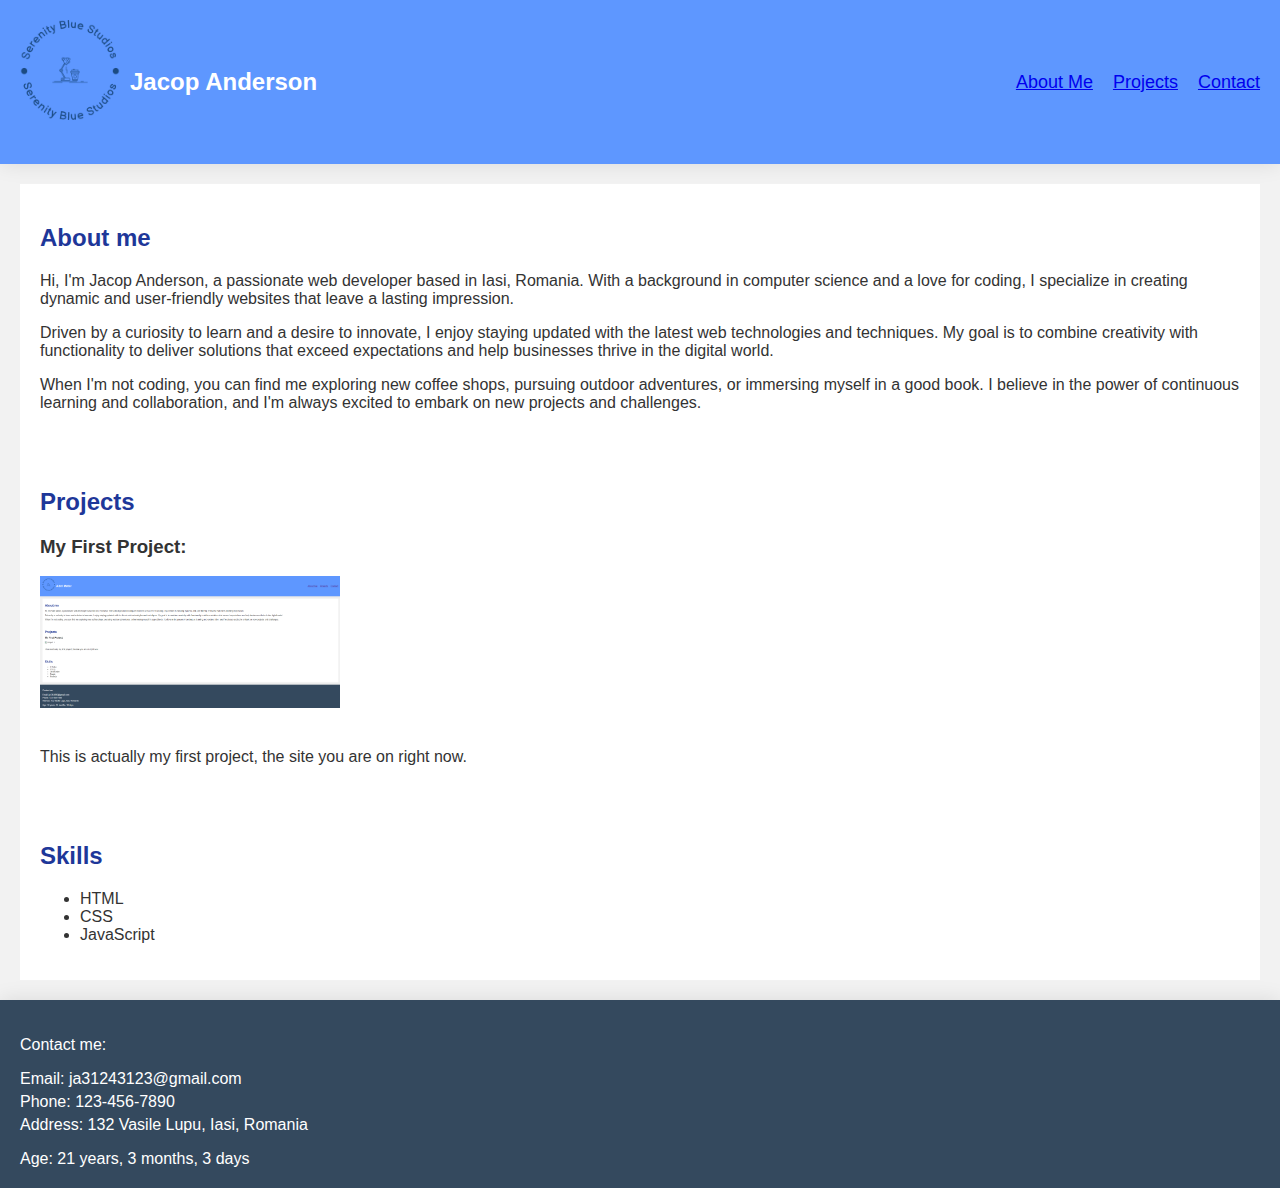
<file: index.html>
<!DOCTYPE html>
<html lang="en">
    <head>
        <meta charset="UTF-8">
        <meta name="viewport" content="width=device-width, initial-scale=1.0">
        <title>My Portfolio</title>
        <link rel="stylesheet" href="style.css">
    </head>
    <body>
        <header>
            <div class="logo-name-container">
                <div class="logo-container">
                    <img src="Photos/serenity-blue-studios-high-resolution-logo-transparent.png" alt="Logo">
                </div>
                <h2 id="logo">Jacop Anderson</h2>
            </div>
            <div class="nav-links-container">
                <ul class="navigation-menu">
                    <li class="navigation-item"><a href="#about-me">About Me</a></li>
                    <li class="navigation-item"><a href="#projects">Projects</a></li>
                    <li class="navigation-item"><a href="contact.html">Contact</a></li>
                </ul>
            </div>
        </header>
        
        
        

        <div class="main-content">
            <main>
                <!-- About me -->
                <section id="about-me">
                    <div>
                        <h2>About me</h2>
                        <p>
                            Hi, I'm Jacop Anderson, a passionate web developer based in Iasi, Romania. 
                            With a background in computer science and a love for coding, I specialize in creating dynamic and user-friendly websites that leave a lasting impression.
                        </p>
                        <p>
                            Driven by a curiosity to learn and a desire to innovate, I enjoy staying updated with the latest web technologies and techniques. 
                            My goal is to combine creativity with functionality to deliver solutions that exceed expectations and help businesses thrive in the digital world.
                        </p>
                        <p>
                            When I'm not coding, you can find me exploring new coffee shops, pursuing outdoor adventures, or immersing myself in a good book. 
                            I believe in the power of continuous learning and collaboration, and I'm always excited to embark on new projects and challenges.
                        </p>
                    </div>
                    
                </section>

                <section id="projects">
                    <h2>Projects</h2>
                    <div class="project">
                        <h3>My First Project:</h3>
                        <img class="my-first-project" src="Photos/Myfirstproject.png" alt="Project 1">
                        <p>This is actually my first project, the site you are on right now.</p>
                    </div>
                
                </section>
                

                <!-- Skills -->
                <section id="skills">
                    <h2>Skills</h2>
                    <ul class="skills-list">
                        <li>HTML</li>
                        <li>CSS</li>
                        <li>JavaScript</li>
                    </ul>
                </section>
            </main>
        </div>

        <footer>
            <div class="footer-content">
                <p>Contact me:</p>
                <ul>
                    <li>Email: ja31243123@gmail.com</li>
                    <li>Phone: 123-456-7890</li>
                    <li>Address: 132 Vasile Lupu, Iasi, Romania</li>
                </ul>
            </div>
            <div class="footer-links">
            </div>
            <div id="time-container"></div> 
        </footer>
        
    </body>

    <script>
        const timeContainer = document.getElementById("time-container");
        const BIRTH_DAY = "2005-04-22"; 

        function updateAge() {
            const now = new Date();
            const birthDate = new Date(BIRTH_DAY);
            const ageMilliseconds = now - birthDate;
            const ageDate = new Date(ageMilliseconds);
            
            const years = ageDate.getUTCFullYear() - 1970;
            const months = ageDate.getUTCMonth();
            const days = ageDate.getUTCDate() - 1;

            timeContainer.innerText = `Age: ${years} years, ${months} months, ${days} days`;
        }

        updateAge();

        setInterval(updateAge, 24 * 60 * 60 * 1000); 

    </script>    

</html>
</file>
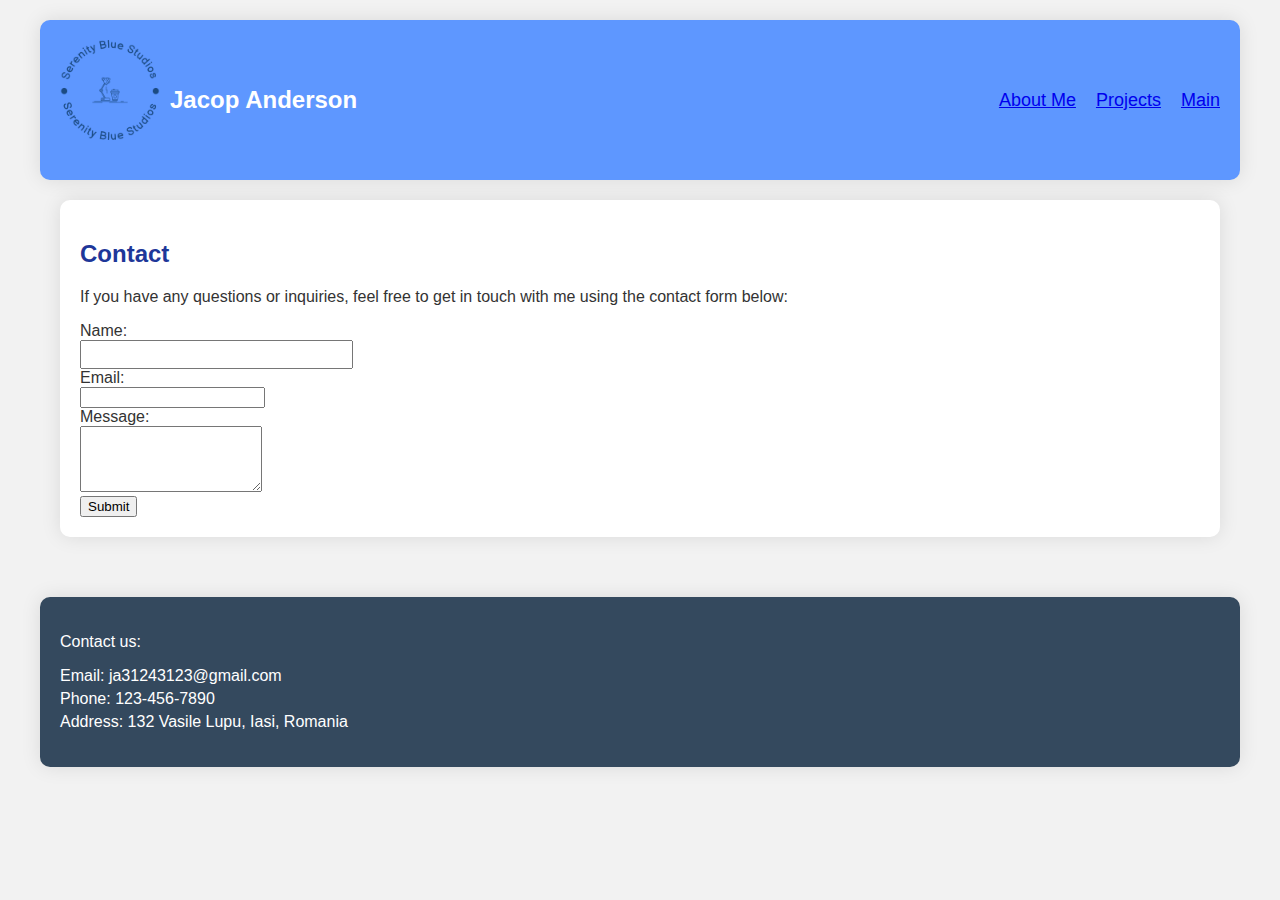
<file: contact.html>
<!DOCTYPE html>
<html lang="en">
<head>
    <meta charset="UTF-8">
    <meta name="viewport" content="width=device-width, initial-scale=1.0">
    <title>Contact</title>
    <link rel="stylesheet" href="contact.css">
</head>
<body>
    <div class="container">
        <header>
            <div class="logo-container">
                <img src="Photos/serenity-blue-studios-high-resolution-logo-transparent.png" alt="Logo">
                <h2 id="logo">Jacop Anderson</h2>
            </div>
            <div class="nav-links-container">
                <ul class="navigation-menu">
                    <li class="navigation-item"><a href="index.html#about-me">About Me</a></li>
                    <li class="navigation-item"><a href="index.html#projects">Projects</a></li>
                    <li class="navigation-item"><a href="index.html">Main</a></li>
                </ul>
            </div>
        </header>

        <div class="main-content">
            <section>
                <h2>Contact</h2>
                <div>
                    <p>If you have any questions or inquiries, feel free to get in touch with me using the contact form below:</p>
                    <form action="#" method="POST">
                        <label for="name">Name:</label><br>
                        <input type="text" id="name" name="name" required><br>
                        <label for="email">Email:</label><br>
                        <input type="email" id="email" name="email" required><br>
                        <label for="message">Message:</label><br>
                        <textarea id="message" name="message" rows="4" required></textarea><br>
                        <input type="submit" value="Submit">
                    </form>
                </div>
            </section>
        </div>

        <footer>
            <div class="footer-content">
                <p>Contact us:</p>
                <ul>
                    <li>Email: ja31243123@gmail.com</li>
                    <li>Phone: 123-456-7890</li>
                    <li>Address: 132 Vasile Lupu, Iasi, Romania</li>
                </ul>
            </div>
        </footer>
    </div>
</body>
</html>
</file>
<file: style.css>
/* General Styles */
body {
    font-family: Arial, sans-serif;
    margin: 0;
    padding: 0;
    background-color: #f2f2f2; 
    color: #333; 
}

.container {
    max-width: 1200px;
    margin: 0 auto;
    padding: 20px;
}

/* Header Styles */
header {
    background-color: #5e97ff;
    color: #fff;
    padding: 20px;
    display: flex;
    justify-content: space-between;
    align-items: center;
    border-radius: 0; /* Remove round corners */
    box-shadow: 0 0 20px rgba(0, 0, 0, 0.1);
}

.logo-name-container {
    display: flex;
    align-items: center;
}

.logo-container img {
    width: 100px;
    margin-right: 10px;
}

#logo {
    margin: 0;
}

.navigation-menu {
    list-style-type: none;
    display: flex;
    gap: 20px;
}

.navigation-item {
    font-size: 18px;
}

/* Social Links Styles */
.social-links-container {
    display: flex;
    align-items: center;
}

.social-link {
    font-size: 24px;
    color: #fff;
    margin-right: 10px;
}

/* Main Content Styles */
.main-content {
    padding: 20px;
}

/* Remove round corners for all sections */
section {
    border-radius: 0; /* Remove round corners */
    background-color: #fff; 
    box-shadow: none; 
    padding: 20px;
}

section h2 {
    color: #1e3799; 
}

/* Footer Styles */
footer {
    background-color: #34495e; 
    color: #fff;
    padding: 20px;
    border-radius: 0; /* Remove round corners */
    box-shadow: 0 0 20px rgba(0, 0, 0, 0.1); 
}

.footer-content ul {
    list-style-type: none;
    padding: 0;
}

.footer-content li {
    margin-bottom: 5px;
}

/* Style for all images */
img {
    max-width: 100%; 
    border-radius: 0; /* Remove round corners */
    margin-bottom: 20px; 
}

.my-first-project {
    max-width: 25%; 
    border-radius: 0; /* Remove round corners */
    margin-bottom: 20px; 
}

/* Adjust the position of the arrow */
summary::-webkit-details-marker {
    display: inline-block;
    vertical-align: middle;
  }
  
  /* Adjust the spacing between the arrow and the text */
  summary {
    display: inline-flex;
    align-items: center;
  }  


/* Responsive Styles */
@media only screen and (max-width: 768px) {
    .container {
        padding: 10px;
    }
    
    .logo-container img {
        width: 80px;
    }
    
    #name {
        font-size: 16px;
    }
    
    .navigation-menu ul {
        flex-direction: column;
    }
    
    .navigation-menu a {
        font-size: 16px;
        margin-bottom: 10px;
    }
    
    .social-link {
        font-size: 20px;
    }
    
    section {
        padding: 10px;
    }
}
</file>
<file: contact.css>
/* General Styles */
body {
    font-family: Arial, sans-serif;
    margin: 0;
    padding: 0;
    background-color: #f2f2f2; 
    color: #333; 
}

.container {
    max-width: 1200px;
    margin: 0 auto;
    padding: 20px;
}

/* Header Styles */
header {
    background-color: #5e97ff; 
    color: #fff; 
    padding: 20px;
    display: flex;
    justify-content: space-between;
    align-items: center;
    border-radius: 10px;
    box-shadow: 0 0 20px rgba(0, 0, 0, 0.1);
}

.logo-container {
    display: flex;
    align-items: center; /* Align items vertically */
}

.logo-container img {
    width: 100px;
    margin-right: 10px;
}

#logo {
    margin: 0;
}

/* Added style for the name */
#name {
    font-size: 20px;
    margin-right: 10px;
}

.navigation-menu {
    list-style-type: none;
    display: flex;
    gap: 20px;
}

.navigation-item {
    font-size: 18px;
}

.social-links-container {
    margin-top: 10px;
}

.social-link {
    font-size: 24px;
    color: #fff; 
    margin-right: 10px;
}

/* Main Content Styles */
.main-content {
    padding: 20px;
}

section {
    margin-bottom: 40px;
    border-radius: 10px;
    background-color: #fff; 
    box-shadow: 0 0 20px rgba(0, 0, 0, 0.1); 
    padding: 20px;
}

section h2 {
    color: #1e3799; 
}

/* Footer Styles */
footer {
    background-color: #34495e;
    color: #fff; 
    padding: 20px;
    border-radius: 10px;
    box-shadow: 0 0 20px rgba(0, 0, 0, 0.1); 
}

.footer-content ul {
    list-style-type: none;
    padding: 0;
}

.footer-content li {
    margin-bottom: 5px;
}

/* Style for all images */
img {
    max-width: 100%; 
    border-radius: 5px; 
    margin-bottom: 20px; 
}

/* Responsive Styles */
@media only screen and (max-width: 768px) {
    .container {
        padding: 10px;
    }
    
    .logo-container img {
        width: 80px;
    }
    
    #name {
        font-size: 16px;
    }
    
    .navigation-menu ul {
        flex-direction: column;
    }
    
    .navigation-menu a {
        font-size: 16px;
        margin-bottom: 10px;
    }
    
    .social-link {
        font-size: 20px;
    }
    
    section {
        padding: 10px;
    }
}
</file>
